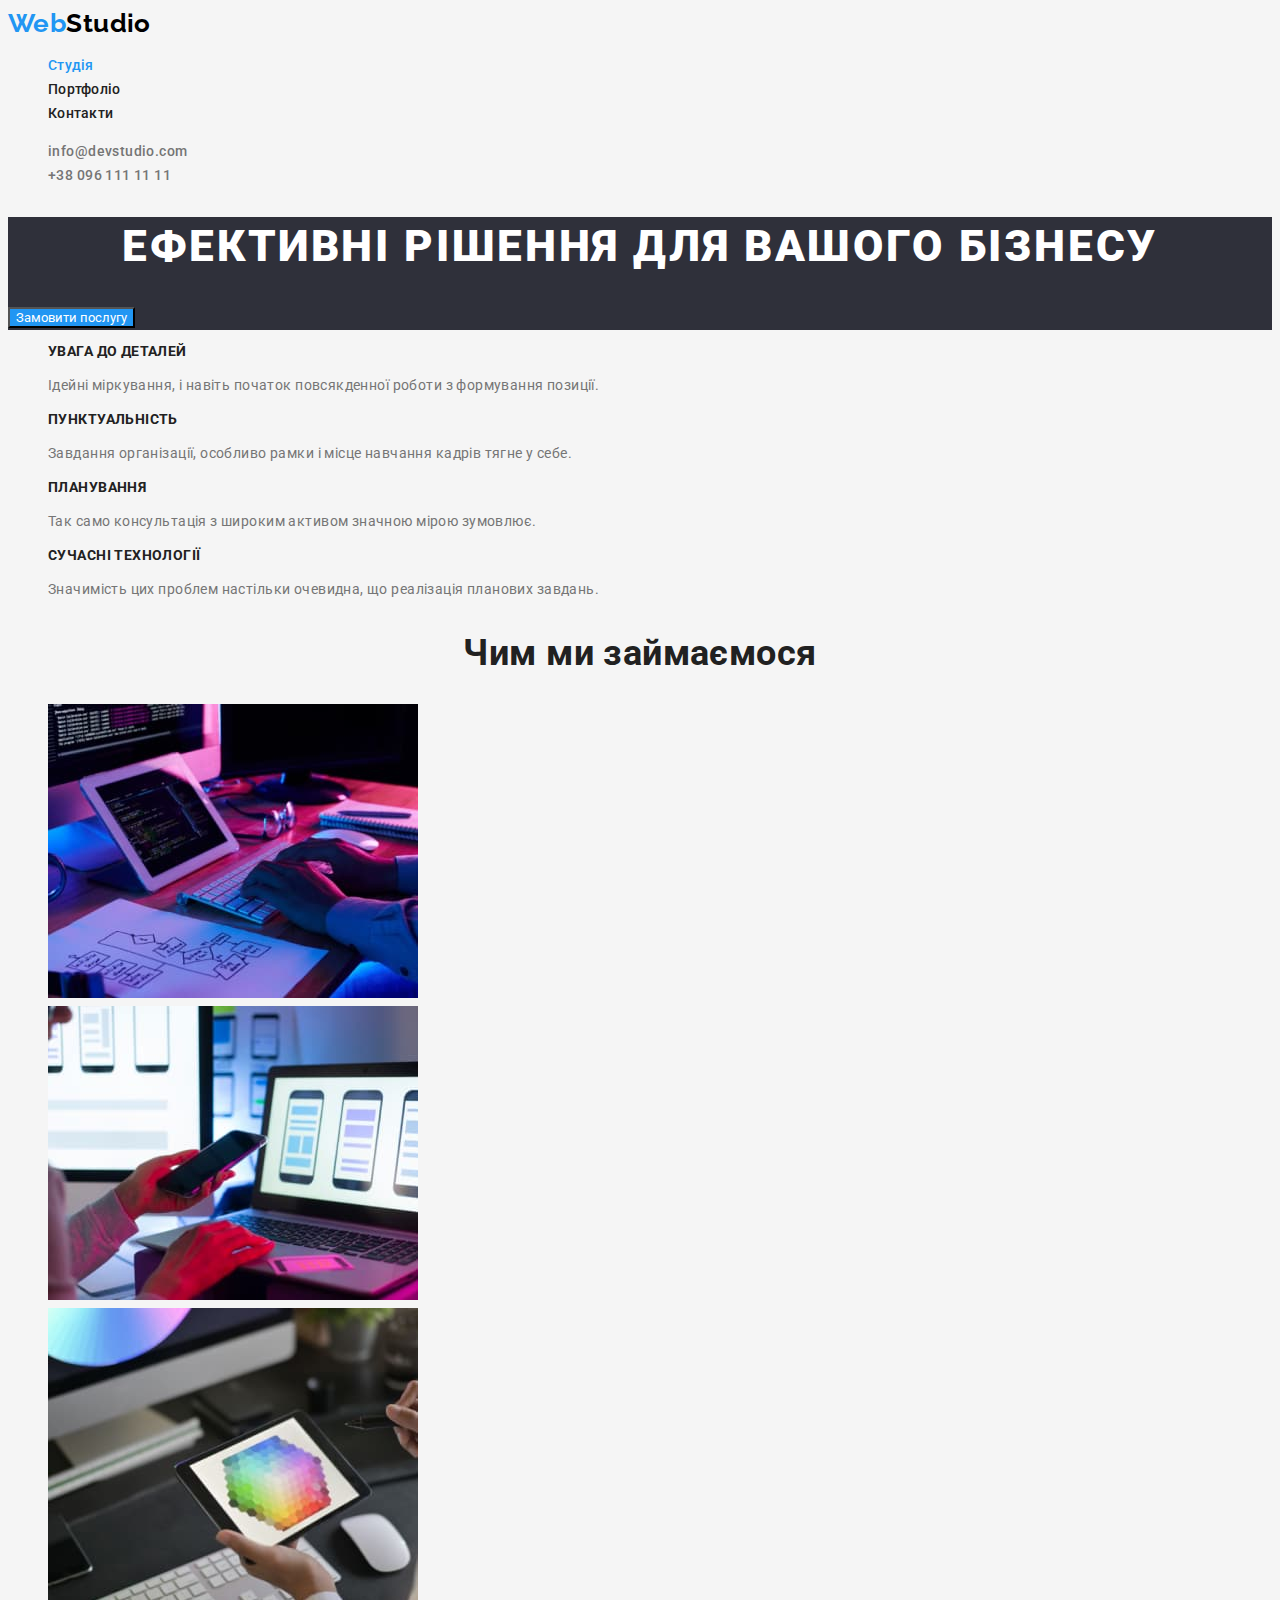
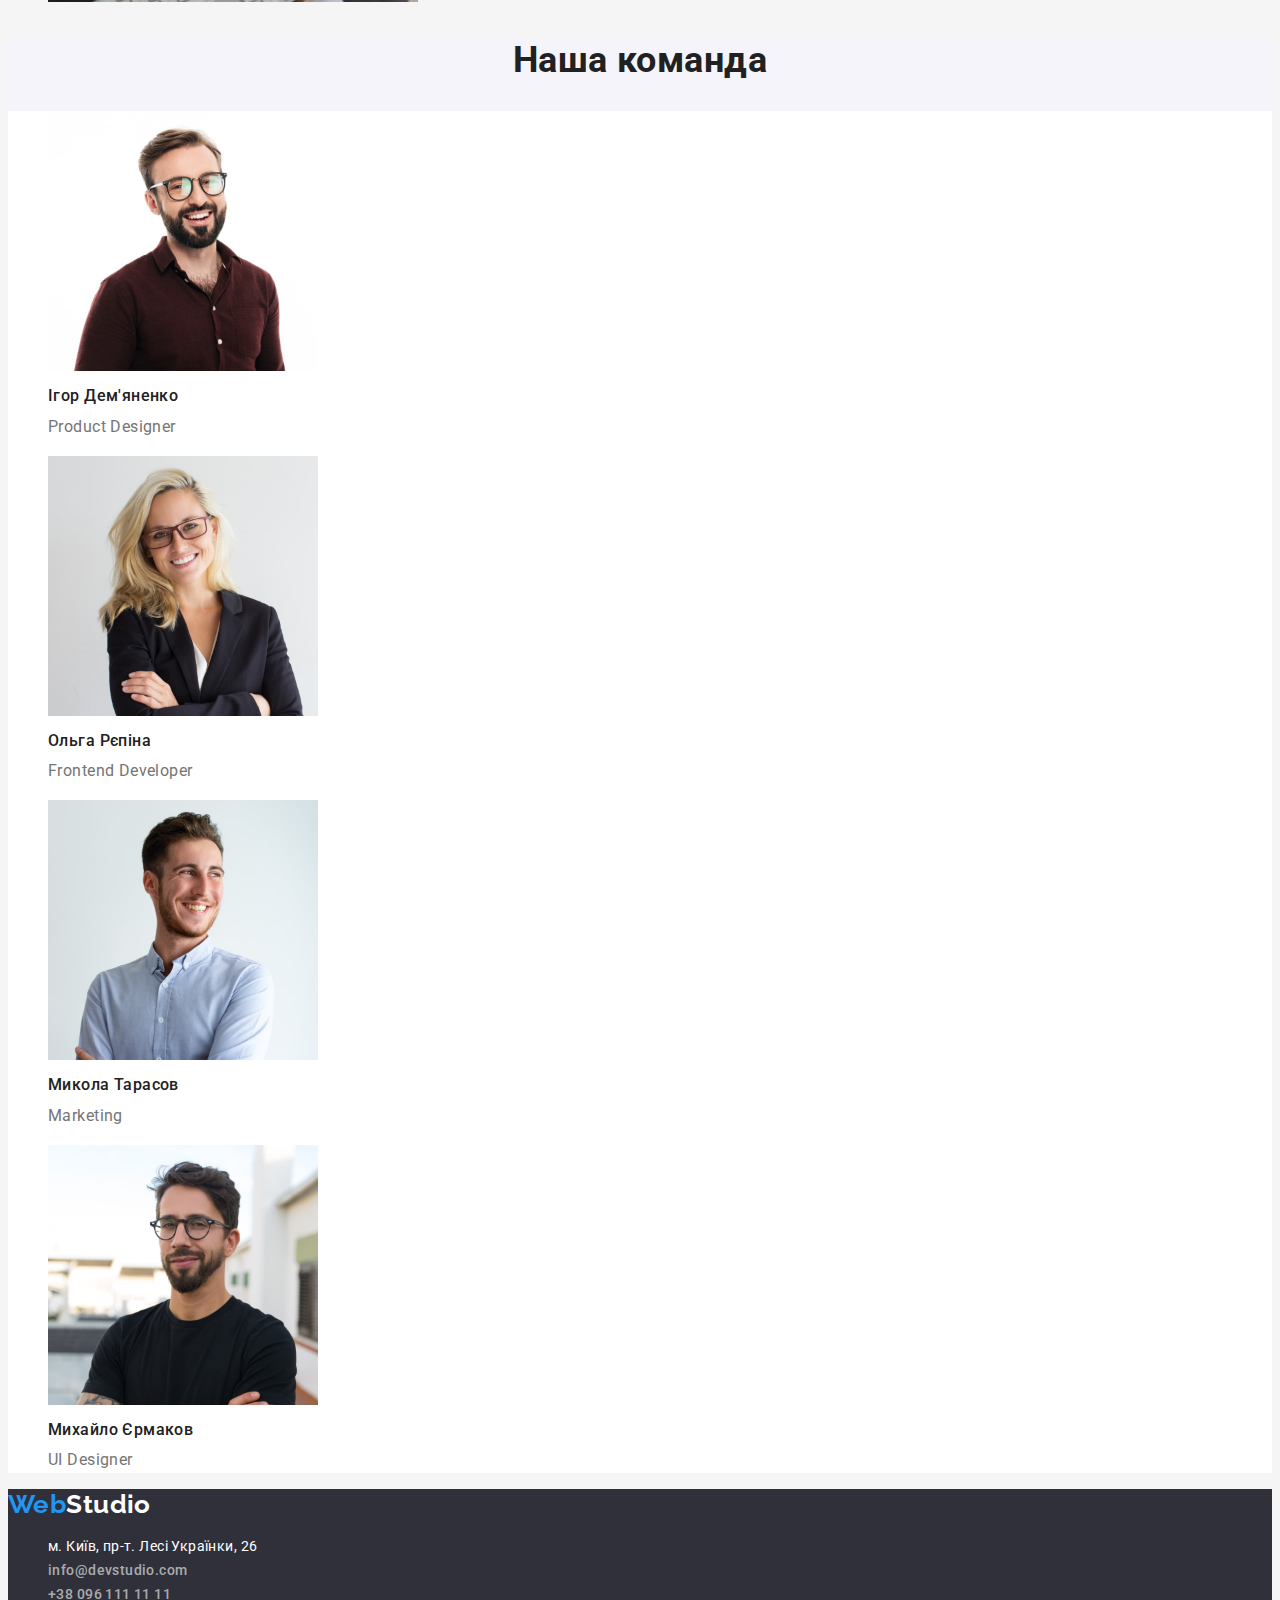
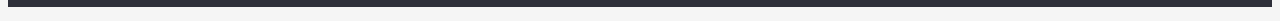
<file: index.html>
<!DOCTYPE html>
<html lang="uk">
  <head>
    <meta charset="UTF-8"/>
    <meta http-equiv="X-UA-Compatible" content="IE=edge"/>
    <meta name="viewport" content="width=device-width, initial-scale=1.0"/>
    <title>Drafts</title>
    <link href="https://fonts.googleapis.com/css2?family=Oleo+Script&family=Raleway:wght@700&family=Roboto:wght@400;500;700;900&display=swap" rel="stylesheet">
    <link rel="stylesheet" href="./css/styles.css"/>
  </head>
  <body class="body">
    <header class="page-header">
      <!--Навігація сторінки-->
      <nav>
        <a href="./index.html" class="logo"><span class="logo-web">Web</span>Studio</a>
        <ul class="site-nav list">
          <li><a href="./index.html" class="link first-link">Студія</a></li>
          <li><a href="./portfolio.html" class="link">Портфоліо</a></li>
          <li><a href="Контакти" class="link">Контакти</a></li>
        </ul>
      </nav>
      <ul class="contacts list">
        <li><a href="mailto:info@devstudio.com" class="link secondary-link">info@devstudio.com</a></li>
        <li><a href="tel:+380961111111" class="link secondary-link">+38 096 111 11 11</a></li>
      </ul>
    </header>
    <main>
      <!--Замовлення послуг-->
      <section class="hero">
        <h1 class="hero-title">Ефективні рішення для вашого бізнесу</h1>
        <button type="button" class="button primary">Замовити послугу</button>
      </section>
      <!--Особливості-->
      <section class="section">
        <h2 class="section-title visually-hidden">Особливості</h2>
        <ul class="features list">
          <li>
            <h3 class="title">УВАГА ДО ДЕТАЛЕЙ</h3>
            <p>
              Ідейні міркування, і навіть початок повсякденної роботи з
              формування позиції.
            </p>
          </li>
          <li>
            <h3 class="title">ПУНКТУАЛЬНІСТЬ</h3>
            <p class="text">
              Завдання організації, особливо рамки і місце навчання кадрів тягне
              у себе.
            </p>
          </li>
          <li>
            <h3 class="title">ПЛАНУВАННЯ</h3>
            <p class="text">
              Так само консультація з широким активом значною мірою зумовлює.
            </p>
          </li>
          <li>
            <h3 class="title">СУЧАСНІ ТЕХНОЛОГІЇ</h3>
            <p class="text">
              Значимість цих проблем настільки очевидна, що реалізація планових
              завдань.
            </p>
          </li>
        </ul>
      </section>
      <!--Чим займається компанія-->
      <section class="section">
        <h2 class="section-title">Чим ми займаємося</h2>
        <ul class="work list">
          <li>
            <img src="./img/box1.jpg" alt="Написання кодів" width="370" />
          </li>
          <li>
            <img src="./img/box2.jpg" alt="Розробка додатків" width="370" />
          </li>
          <li>
            <img src="./img/box3.jpg" alt="Розробка дизайну" width="370" />
          </li>
        </ul>
      </section>
      <!--Команда-->
      <section class="section special">
        <h2 class="section-title">Наша команда</h2>
        <ul class=" team list">
          <li class=" team">
            <img src="./img/img.jpg" alt="Фото працівника" width="270"/>
            <h3 class=" team title">Ігор Дем'яненко</h3>
            <p class="team text">Product Designer</p>
          </li>
          <li class="team">
            <img src="./img/img1.jpg" alt="Фото працівника" width="270"/>
            <h3 class="team title">Ольга Рєпіна</h3>
            <p class="team text">Frontend Developer</p>
          </li>
          <li class="team">
            <img src="./img/img2.jpg" alt="Фото працівника" width="270"/>
            <h3 class="team title">Микола Тарасов</h3>
            <p class="team text">Marketing</p>
          </li>
          <li class="team">
            <img src="./img/img3.jpg" alt="Фото працівника" width="270"/>
            <h3 class="team title">Михайло Єрмаков</h3>
            <p class="team text">UI Designer</p>
          </li>
        </ul>
      </section>
    </main>
    <footer class="footer">
      <!--Контактна інформація-->
      <a href="./index.html" class="secondary-logo"><span class="logo-web">Web</span>Studio</a>
      <address>
        <ul class="address list">
          <li>
            <a
              href="https://www.google.com/maps/d/viewer?mid=1e3wCGSf0WLV-87OjVt8506W0S_s&hl=en&ll=50.42737900000001%2C30.538204999999994&z=17" class="list-address link-address"
              >м. Київ, пр-т. Лесі Українки, 26</a>
          </li>
          <li>
            <a href="mailto:info@devstudio.com" class="link link-address">info@devstudio.com</a>
          </li>
          <li>
            <a href="tel:+380961111111" class="link link-address">+38 096 111 11 11</a>
          </li>
        </ul>
      </address>
    </footer>
  </body>
</html>
</file>
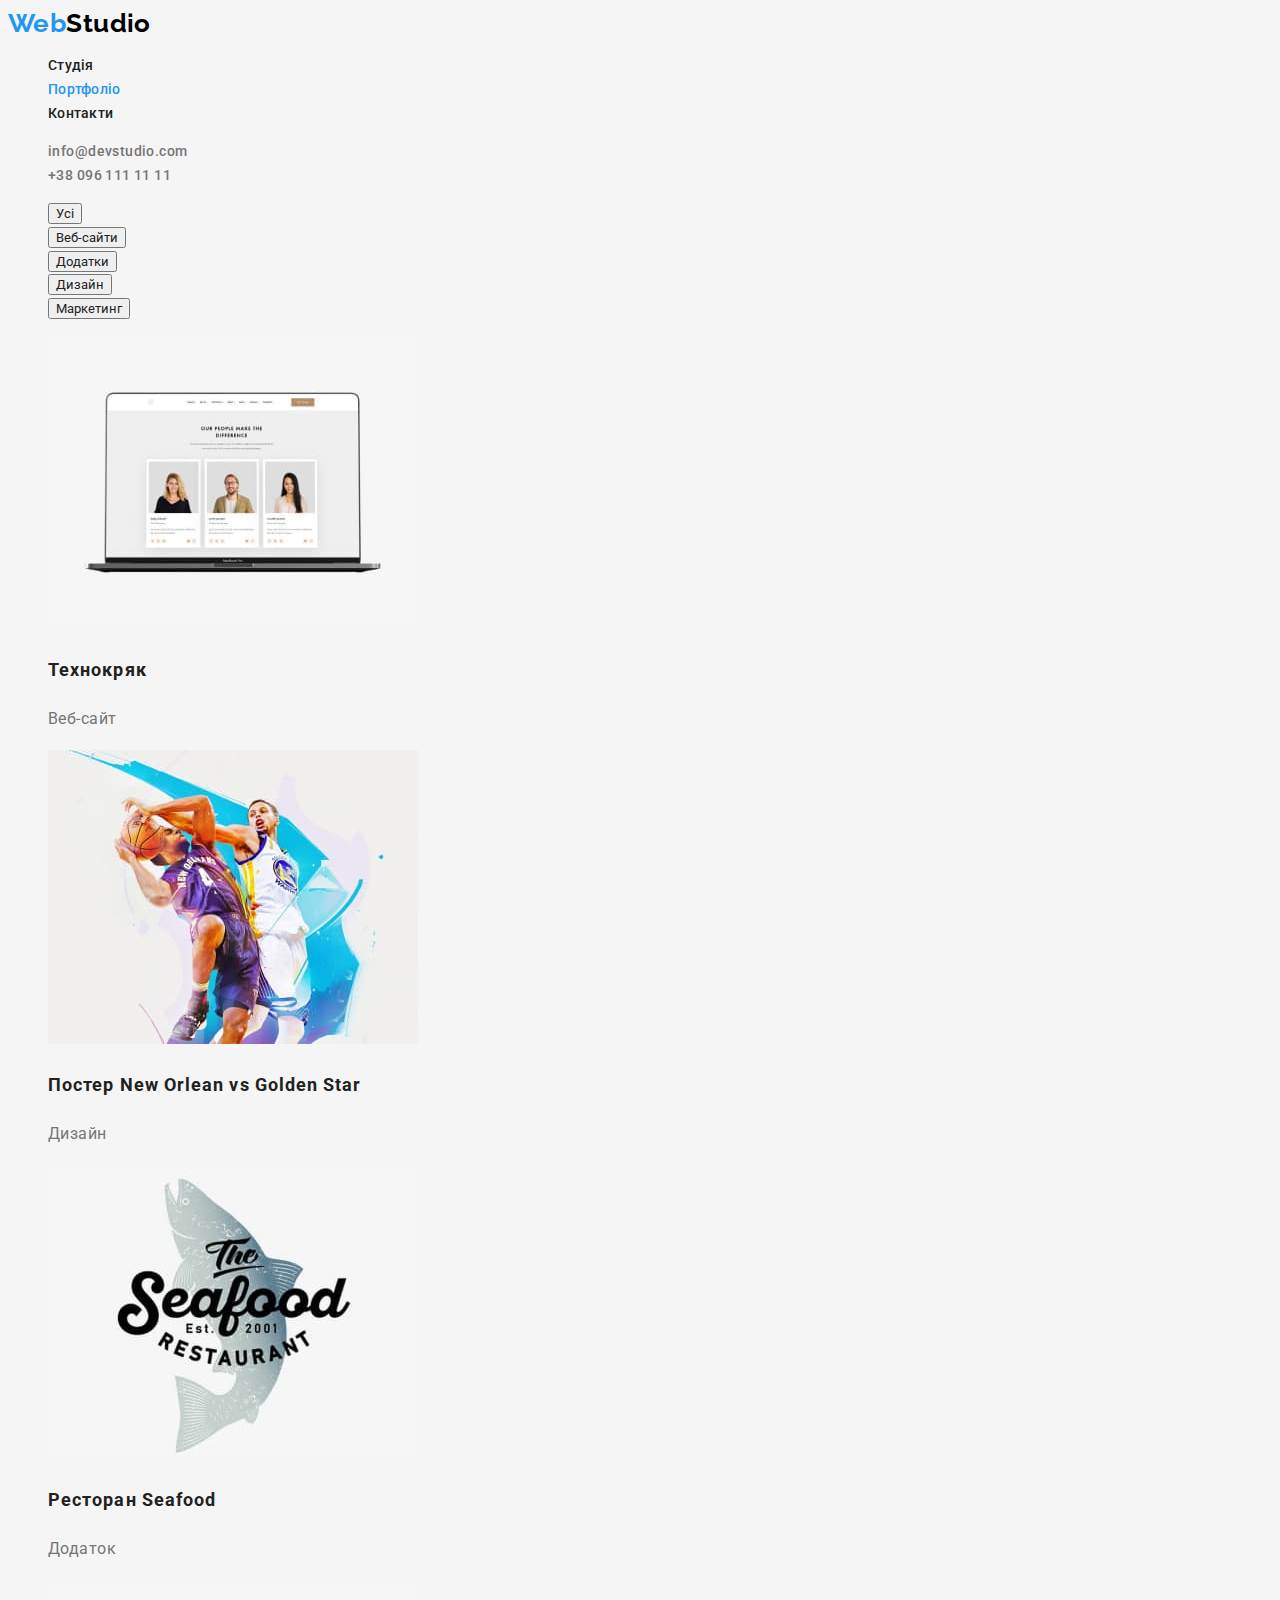
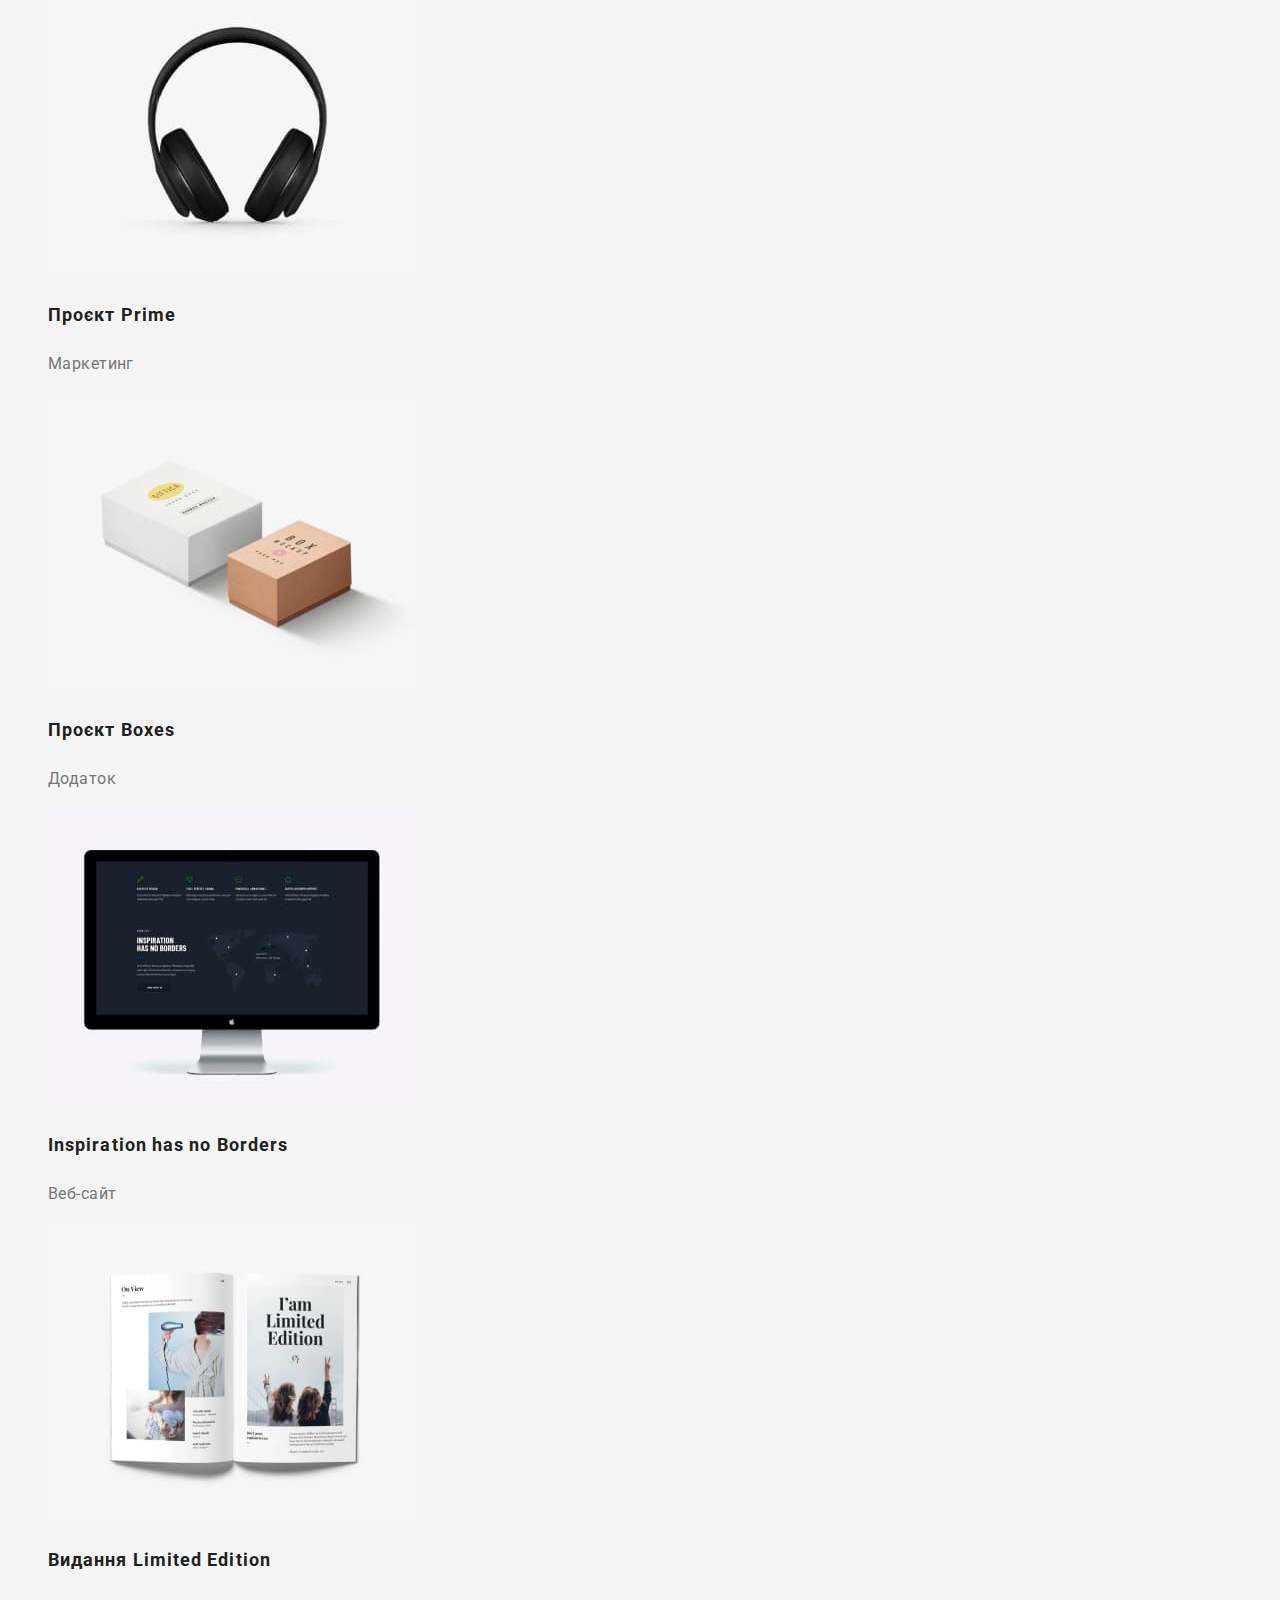
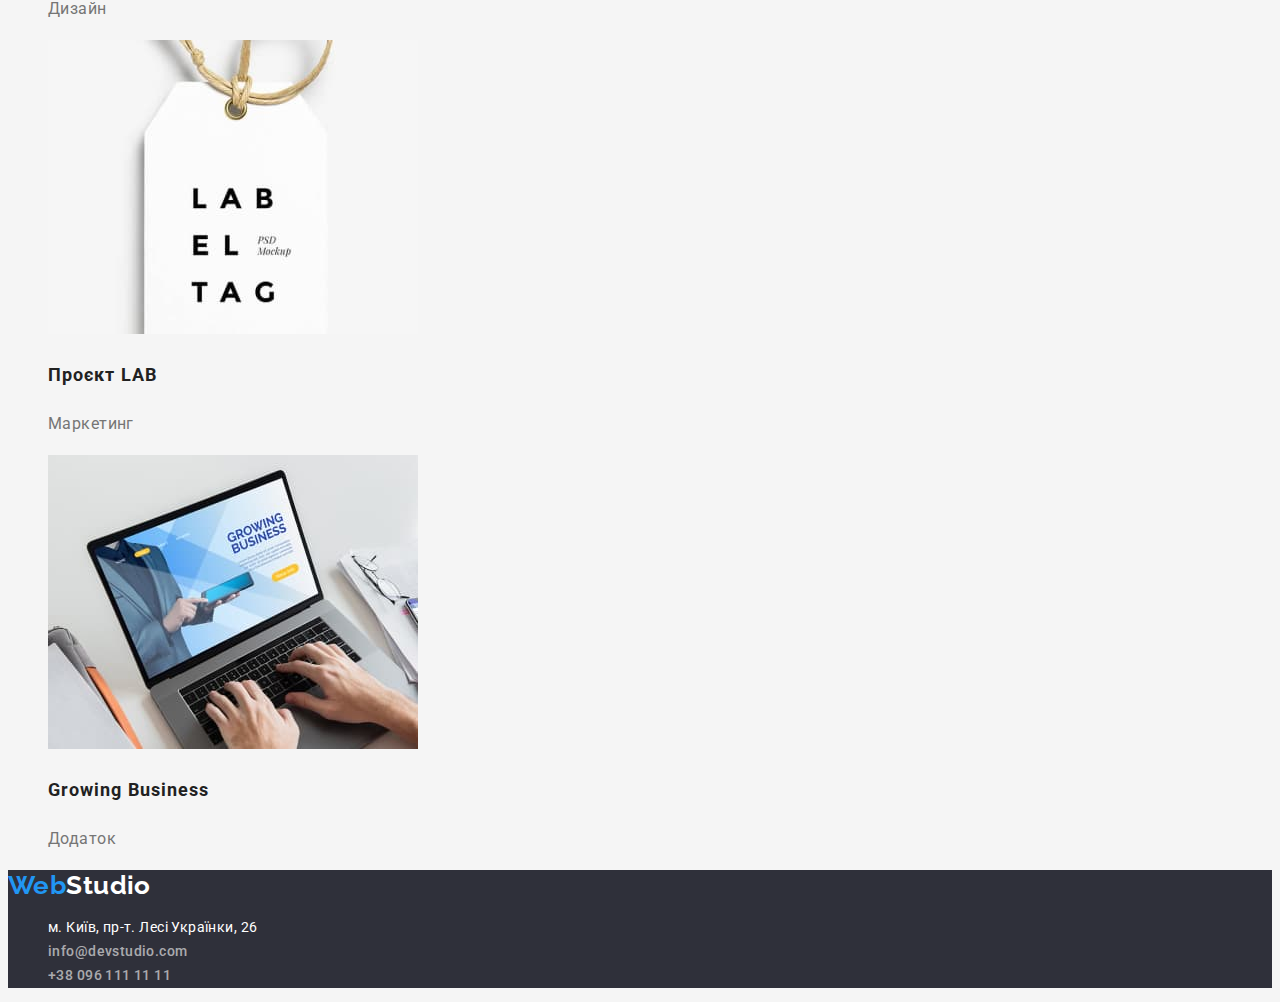
<file: portfolio.html>
<!DOCTYPE html>
<html lang="uk">
<head>
    <meta charset="UTF-8">
    <meta http-equiv="X-UA-Compatible" content="IE=edge">
    <meta name="viewport" content="width=device-width, initial-scale=1.0">
    <title>Portfolio</title>
    <link href="https://fonts.googleapis.com/css2?family=Oleo+Script&family=Raleway:wght@700&family=Roboto:wght@400;500;700;900&display=swap" rel="stylesheet">
    <link rel="stylesheet" href="./css/styles.css"/>
</head>
<body class="body">
   <header class="page-header">
            <!--Навігація сторінки-->
            <nav>
                <a href="./index.html" class="logo"><span class="logo-web">Web</span>Studio</a>
                <ul class="site-nav list"> 
                <li><a href="https://olgagaleta.github.io/goit-markup-hw-02/" class="link">Студія</a></li>
                <li><a href="./portfolio.html" class="link first-link">Портфоліо</a></li>
                <li><a href="Контакти" class="link">Контакти</a></li>
                </ul>
            </nav>
                <ul class="contacts list">
                    <li>
                        <a href="mailto:info@devstudio.com" class="link secondary-link">info@devstudio.com</a>
                    </li> 
                    <li>
                        <a href="tel:+380961111111" class="link secondary-link">+38 096 111 11 11</a>
                    </li>
                </ul>
    </header>
        <main>
                <!--Наші роботи-->
                <section class="filters">
                <h1 class="visually-hidden">Our jobs</h1> 
                <ul class="list">
                <li><button type="button" class="button secondary">Усі</button></li>
                <li><button type="button" class="button secondary">Веб-сайти</button></li>
                <li><button type="button" class="button secondary">Додатки</button></li>
                <li><button type="button" class="button secondary">Дизайн</button></li>
                <li><button type="button" class="button secondary">Маркетинг</button></li>
            </ul>
                        <ul class="list">
                            <li>
                            <a href="" class="project-link">
                                <img src="./img/img4.jpg" alt="Фото сайту" width="370">
                                <h2 class="project-title">Технокряк</h2>
                                <p class="text project-text">Веб-сайт</p>
                            </a>
                            </li>
                            <li>
                            <a href="" class="project-link">
                                <img src="./img/img5.jpg" alt="Постер New Orlean" width="370">
                                <h2 class="project-title">Постер New Orlean vs Golden Star</h2>
                                <p class="text project-text">Дизайн</p>
                            </a>
                            </li>
                            <li>
                            <a href="" class="project-link">
                                <img src="./img/img6.jpg" alt="Ресторан Seafood" width="370">
                                <h2 class="project-title">Ресторан Seafood</h2>
                                <p class="text project-text">Додаток</p>
                            </a>
                            </li>
                            <li>
                            <a href="" class="project-link">
                                <img src="./img/img7.jpg" alt="Фото навушників" width="370"> 
                                <h2 class="project-title">Проєкт Prime</h2> 
                                <p class="text project-text">Маркетинг</p>
                            </a>
                            </li>
                            <li>
                            <a href="" class="project-link">
                                <img src="./img/img8.jpg" alt="Фото боксів" width="370"> 
                                <h2 class="project-title">Проєкт Boxes</h2> 
                                <p class="text project-text">Додаток</p>
                            </a>
                            </li>
                            <li>
                            <a href="" class="project-link">
                                <img src="./img/img9.jpg" alt="Фото веб-сайту" width="370"> 
                                <h2 class="project-title">Inspiration has no Borders</h2> 
                                <p class="text project-text">Веб-сайт</p>
                            </a>
                            </li>
                            <li>
                            <a href="" class="project-link">
                                <img src="./img/img10.jpg" alt="Фото Видання Limited Edition" width="370"> 
                                <h2 class="project-title">Видання Limited Edition</h2> 
                                <p class="text project-text">Дизайн</p>
                            </a>
                            </li>
                            <li>
                            <a href="" class="project-link">
                                <img src="./img/img11.jpg" alt="Проєкт LAB" width="370"> 
                                <h2 class="project-title">Проєкт LAB</h2> 
                                <p class="text project-text">Маркетинг</p>
                            </a>
                            </li>
                            <li>
                            <a href="" class="project-link">
                                <img src="./img/img12.jpg" alt="Фото додатку" width="370"> 
                                <h2 class="project-title">Growing Business</h2> 
                                <p class="text project-text">Додаток</p>
                            </a>
                            </li>
                        </ul>
                    </section>
        </main>
        <footer class="footer">
            <!--Контактна інформація-->
            <a href="./index.html" class="secondary-logo"><span class="logo-web">Web</span>Studio</a>
        <address class="address">
                    <ul class="list">
                        <li>
                            <a href="https://www.google.com/maps/d/viewer?mid=1e3wCGSf0WLV-87OjVt8506W0S_s&hl=en&ll=50.42737900000001%2C30.538204999999994&z=17" class="list-address link-address">м. Київ, пр-т. Лесі Українки, 26</a>
                        </li>
                        <li>
                            <a href="mailto:info@devstudio.com" class="link link-address">info@devstudio.com</a> 
                        </li> 
                        <li>
                            <a href="tel:+380961111111" class="link link-address">+38 096 111 11 11</a> 
                        </li>
                    </ul>
        </address>
        </footer>
</body>
</html>
</file>
<file: css/styles.css>
:root {
  --primary-text-color: #757575;
  --title-text-color: #212121;
  --accent-color: #2196f3;
  --primary-white-color: #f5f5f5;
  --hero-bg-color: #2f303a;
  --secondary-bg-color: #ffffff;
  --third-bg-color: #f5f4fa;
  --first-logo-color: #000;
  --link-color: rgba(255, 255, 255, 0.6);
}

.body {
  background-color: var(--primary-white-color);
  color: var(--primary-text-color);

  font-family: Roboto, sans-serif;
  letter-spacing: 0.03em;
  font-size: 14px;
  line-height: 1.71;
}

.list {
  list-style: none;
}

/* Site nav */

.logo {
  color: var(--first-logo-color);

  font-family: Raleway, Oleo Script, cursive;
  font-weight: 700;
  font-size: 26px;
  line-height: 1.19;
  text-decoration: none;
}

.secondary-logo {
  color: #ffffff;

  font-family: Raleway, Oleo Script, cursive;
  font-weight: 700;
  font-size: 26px;
  line-height: 1.19;
  text-decoration: none;
}

.logo-web {
  color: #2196f3;
}

.site-nav .link {
  color: var(--title-text-color);

  font-family: inherit;
  font-weight: 500;
  line-height: 1.14;
  text-decoration: none;
}

.site-nav {
  letter-spacing: 0.02em;
}

.link {
  color: var(--primary-text-color);

  font-weight: 500;
  text-decoration: none;
}

.link:hover,
.link:focus {
  color: #2196f3;
}

.body .first-link {
  color: var(--accent-color);
}

.project-link {
  text-decoration: none;
}

/* Hero */

.hero {
  background-color: #2f303a;
}
.hero-title {
  color: var(--secondary-bg-color);

  font-style: normal;
  font-weight: 900;
  font-size: 44px;
  line-height: 1.36;
  text-align: center;
  letter-spacing: 0.06em;
  text-transform: uppercase;
}

/* Section */
.section-title {
  color: var(--title-text-color);

  font-size: 36px;
  line-height: 1.17;
  text-align: center;
}

.project-title {
  color: var(--title-text-color);

  font-size: 18px;
  line-height: 2;
  letter-spacing: 0.06em;
}

.visually-hidden {
  position: absolute;
  width: 1px;
  height: 1px;
  margin: -1px;
  border: 0;
  padding: 0;
  white-space: nowrap;
  clip-path: inset(100%);
  clip: rect(0 0 0 0);
  overflow: hidden;
}

.special {
  background-color: var(--third-bg-color);
}

.text {
  color: var(--primary-text-color);
}

.project-text {
  font-size: 16px;
  line-height: 1.88;
}

/* Features */

.features .title {
  color: var(--title-text-color);

  font-size: 14px;
  line-height: 1.14;
  text-transform: uppercase;
}

/* Card */

.team {
  background-color: var(--secondary-bg-color);
}

.team .title {
  color: var(--title-text-color);

  font-weight: 500;
  font-size: 16px;
  line-height: 1.19px;
}

.team .text {
  font-size: 16px;
}

/* Button */

.button {
  color: var(--title-text-color);

  font-family: inherit;
  cursor: pointer;
}

.button:hover,
.button:focus {
  color: var(--secondary-bg-color);
  background-color: var(--accent-color);
}

.hero > button {
  color: #fff;
}
.button .primary {
  font-weight: 700;
  font-size: 16px;
  line-height: 1.88;

  display: flex;
  align-items: center;
  text-align: center;
  letter-spacing: 0.06em;
}
.primary {
  color: var(--secondary-bg-color);
  background-color: var(--accent-color);
}
.button .secondary {
  color: var(--title-text-color);
  font-weight: 500;
  font-size: 16px;
  line-height: 1.62;

  text-align: center;
  letter-spacing: 0.03em;
}

/* Footer */
.footer {
  background-color: #2f303a;
}

.address {
  font-style: normal;
}

.footer .list-address {
  color: var(--secondary-bg-color);
}

.link-address {
  color: var(--link-color);
  text-decoration: none;
}
</file>
